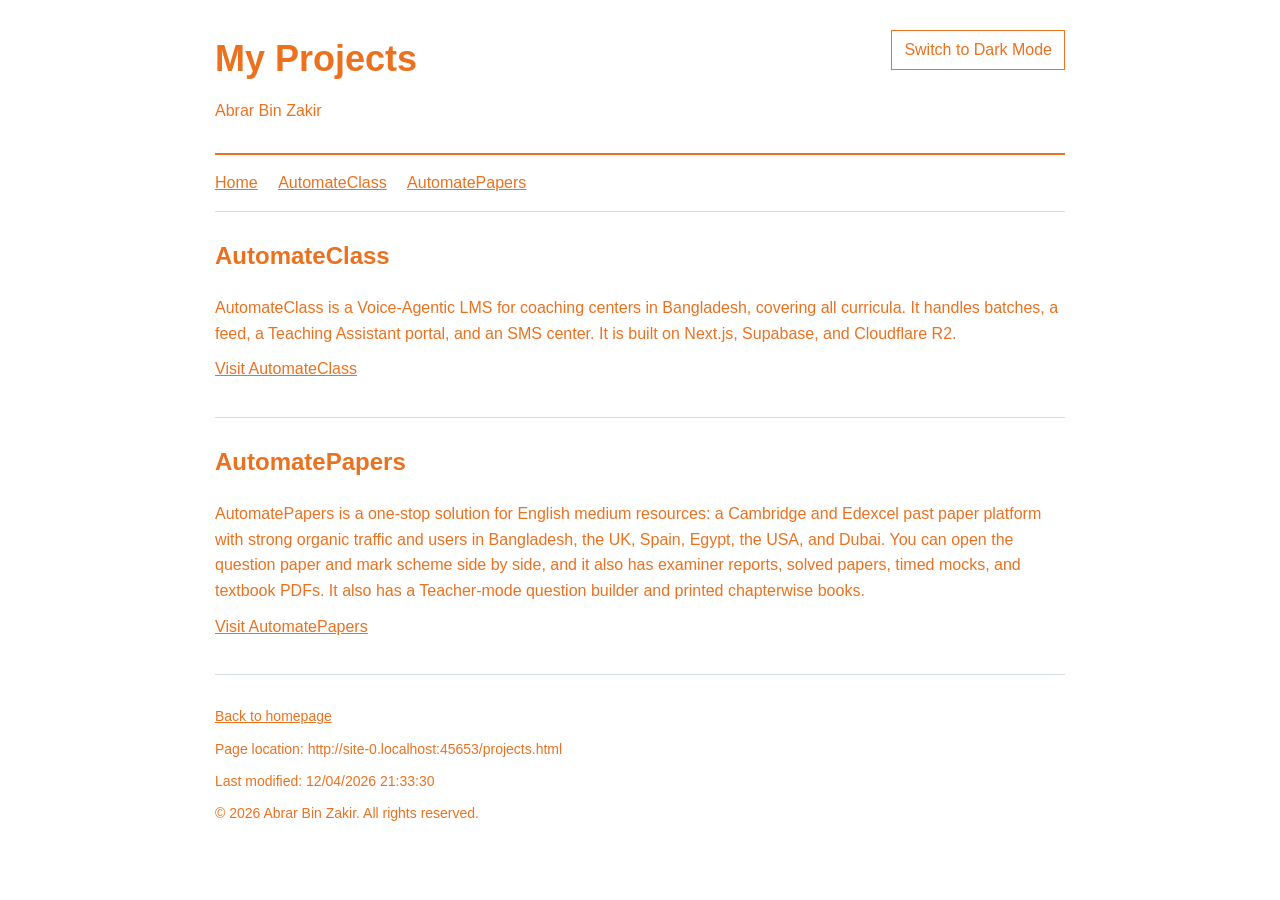
<file: projects.html>
<!DOCTYPE html PUBLIC "-//W3C//DTD XHTML 1.0 Strict//EN"
    "http://www.w3.org/TR/xhtml1/DTD/xhtml1-strict.dtd">
<html xmlns="http://www.w3.org/1999/xhtml" xml:lang="en" lang="en">
<head>
    <meta http-equiv="Content-Type" content="text/html; charset=UTF-8" />
    <meta name="viewport" content="width=device-width, initial-scale=1.0" />
    <meta name="description" content="Abrar Bin Zakir's projects: AutomateClass and AutomatePapers." />
    <title>Abrar Bin Zakir - Projects</title>
    <link rel="stylesheet" type="text/css" href="style.css" />
</head>
<body class="light-mode">
    <div id="header">
        <div>
            <h1>My Projects</h1>
            <p>Abrar Bin Zakir</p>
        </div>
        <button id="theme-toggle" type="button">Switch to Dark Mode</button>
    </div>

    <div id="navigation">
        <a href="index.html">Home</a>
        <a href="#automateclass">AutomateClass</a>
        <a href="#automatepapers">AutomatePapers</a>
    </div>

    <div id="content">
        <div id="automateclass" class="section">
            <h2>AutomateClass</h2>
            <p>AutomateClass is a Voice-Agentic LMS for coaching centers in Bangladesh, covering all curricula.
                It handles batches, a feed, a Teaching Assistant portal, and an SMS center.
                It is built on Next.js, Supabase, and Cloudflare R2.</p>
            <p><a href="https://automateclass.com/">Visit AutomateClass</a></p>
        </div>

        <div id="automatepapers" class="section">
            <h2>AutomatePapers</h2>
            <p>AutomatePapers is a one-stop solution for English medium resources: a Cambridge and Edexcel
                past paper platform with strong organic traffic and users in Bangladesh, the UK, Spain,
                Egypt, the USA, and Dubai. You can open the question paper and mark scheme side by side,
                and it also has examiner reports, solved papers, timed mocks, and textbook PDFs.
                It also has a Teacher-mode question builder and printed chapterwise books.</p>
            <p><a href="https://automatepapers.com/">Visit AutomatePapers</a></p>
        </div>
    </div>

    <div id="footer">
        <p><a href="index.html">Back to homepage</a></p>
        <p>Page location: <span id="page-location"></span></p>
        <p>Last modified: <span id="last-modified"></span></p>
        <p>&#169; 2026 Abrar Bin Zakir. All rights reserved.</p>
    </div>
    <script type="text/javascript" src="theme.js"></script>
    <script type="text/javascript" src="page-info.js"></script>
</body>
</html>
</file>
<file: style.css>
body {
    max-width: 850px;
    margin: 0 auto;
    padding: 0 20px;
    font-family: Arial, sans-serif;
    line-height: 1.6;
    color: #EB711F;
    background-color: hsl(20, 14%, 8%);
}

body.light-mode {
    background-color: #ffffff;
}

.light-mode blockquote {
    color: #374151;
}

#theme-toggle {
    margin-left: auto;
    padding: 6px 12px;
    font: inherit;
    color: inherit;
    background-color: transparent;
    border: 1px solid currentColor;
    cursor: pointer;
}

#header {
    display: flex;
    justify-content: space-between;
    align-items: flex-start;
    flex-wrap: wrap;
    gap: 12px;
    padding: 30px 0 20px;
    border-bottom: 2px solid #EB711F;
}

h1 {
    margin: 0;
    font-size: 36px;
    color: #EB711F;
}

h2 {
    margin-top: 0;
    font-size: 24px;
    color: #EB711F;
}

h3 {
    margin-bottom: 5px;
    font-size: 18px;
}

p {
    margin: 10px 0;
}

a {
    color: #EB711F;
}

a:hover {
    text-decoration: none;
}

#theme-toggle:hover {
    background-color: rgba(235, 113, 31, 0.15);
}

.interest-photo {
    display: block;
    width: 100%;
    max-width: 600px;
    height: auto;
}

.table-container {
    width: 100%;
}

table {
    width: 100%;
    table-layout: fixed;
    border-collapse: collapse;
}

caption {
    padding: 12px 0;
    font-weight: bold;
    text-align: left;
}

th,
td {
    padding: 10px;
    border: 1px solid #8c796d;
    text-align: left;
    vertical-align: top;
    word-wrap: break-word;
}

thead,
tfoot {
    background-color: rgba(235, 113, 31, 0.12);
}

tbody tr:nth-child(even) {
    background-color: rgba(235, 113, 31, 0.07);
}

.light-mode tbody tr:nth-child(odd) {
    background-color: rgba(235, 113, 31, 0.07);
}

.light-mode tbody tr:nth-child(even) {
    background-color: #ffffff;
}

th:hover,
td:hover {
    background-color: rgba(235, 113, 31, 0.18);
}

blockquote {
    margin: 20px 0;
    color: #e5e7eb;
}

.quote-author {
    font-size: 14px;
}

#navigation {
    padding: 15px 0;
    border-bottom: 1px solid #d5dde3;
}

#navigation a {
    display: inline-block;
    margin-right: 16px;
}

.section {
    padding: 25px 0;
    border-bottom: 1px solid #d5dde3;
}

.profile-photo {
    display: block;
    max-width: 100%;
    height: auto;
    border: 1px solid #d5dde3;
}

#footer {
    padding: 20px 0;
    font-size: 14px;
    color: #EB711F;
    word-wrap: break-word;
}
</file>
